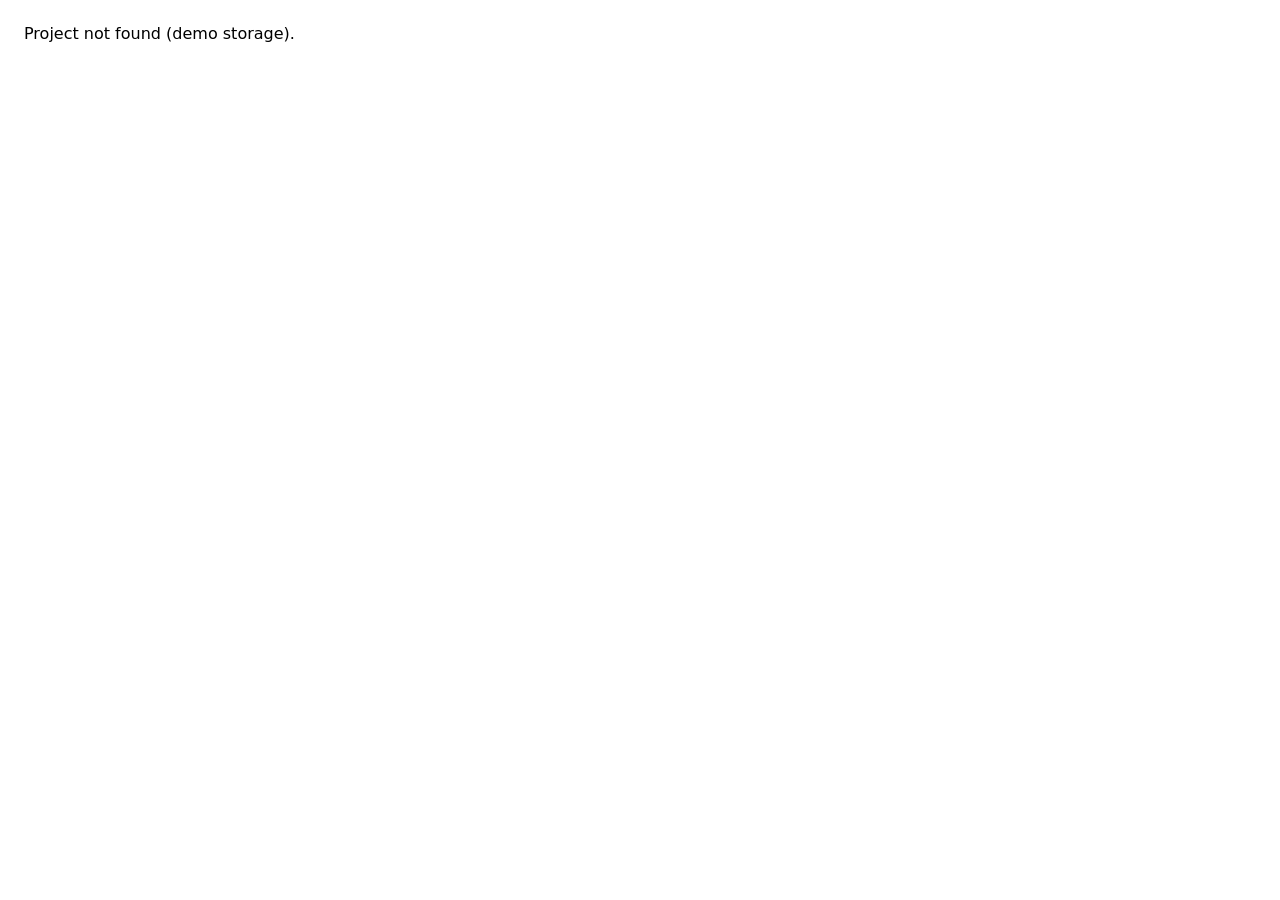
<file: project.html>
<!doctype html>
<html>
<head>
  <meta charset="utf-8">
  <title>Add attachments</title>
  <meta name="viewport" content="width=device-width, initial-scale=1">
  <style>
    body{font-family:system-ui,Arial,sans-serif;margin:24px}
    .card{border:1px solid #e5e7eb;border-radius:8px;padding:16px;max-width:800px}
  </style>
</head>
<body>
  <div class="card">
    <h1 id="pTitle"></h1>
    <p id="pMeta"></p>
    <p id="pDesc"></p>

    <h3>Attachments</h3>
    <ul id="pAttachments"></ul>

    <h3>Likes & Comments (placeholder)</h3>
    <p>👍 0 likes</p>
    <p>(Investor comment form comes next sprint)</p>
  </div>

  <script>
    const DEMO_DB_KEY = "goinvest_demo_projects";
    const readDB = () => JSON.parse(localStorage.getItem(DEMO_DB_KEY) || "[]");

    const id = new URLSearchParams(location.search).get("id");
    const p = readDB().find(x => x.id === id);
    if (!p) { document.body.innerHTML = "<p>Project not found (demo storage).</p>"; throw new Error("not found"); }

    document.getElementById("pTitle").textContent = p.title;
    document.getElementById("pMeta").textContent = `Author: ${p.author} · ${new Date(p.createdAt).toLocaleString()}`;
    document.getElementById("pDesc").textContent = p.description;

    const list = document.getElementById("pAttachments");
    if (!p.attachments || !p.attachments.length) {
      list.innerHTML = "<li>No attachments</li>";
    } else {
      p.attachments.forEach(a => {
        const li = document.createElement("li");
        li.innerHTML = `<a href="${a.url}" target="_blank" rel="noreferrer">${a.name}</a>`;
        list.appendChild(li);
      });
    }
  </script>
</body>
</html>
</file>
